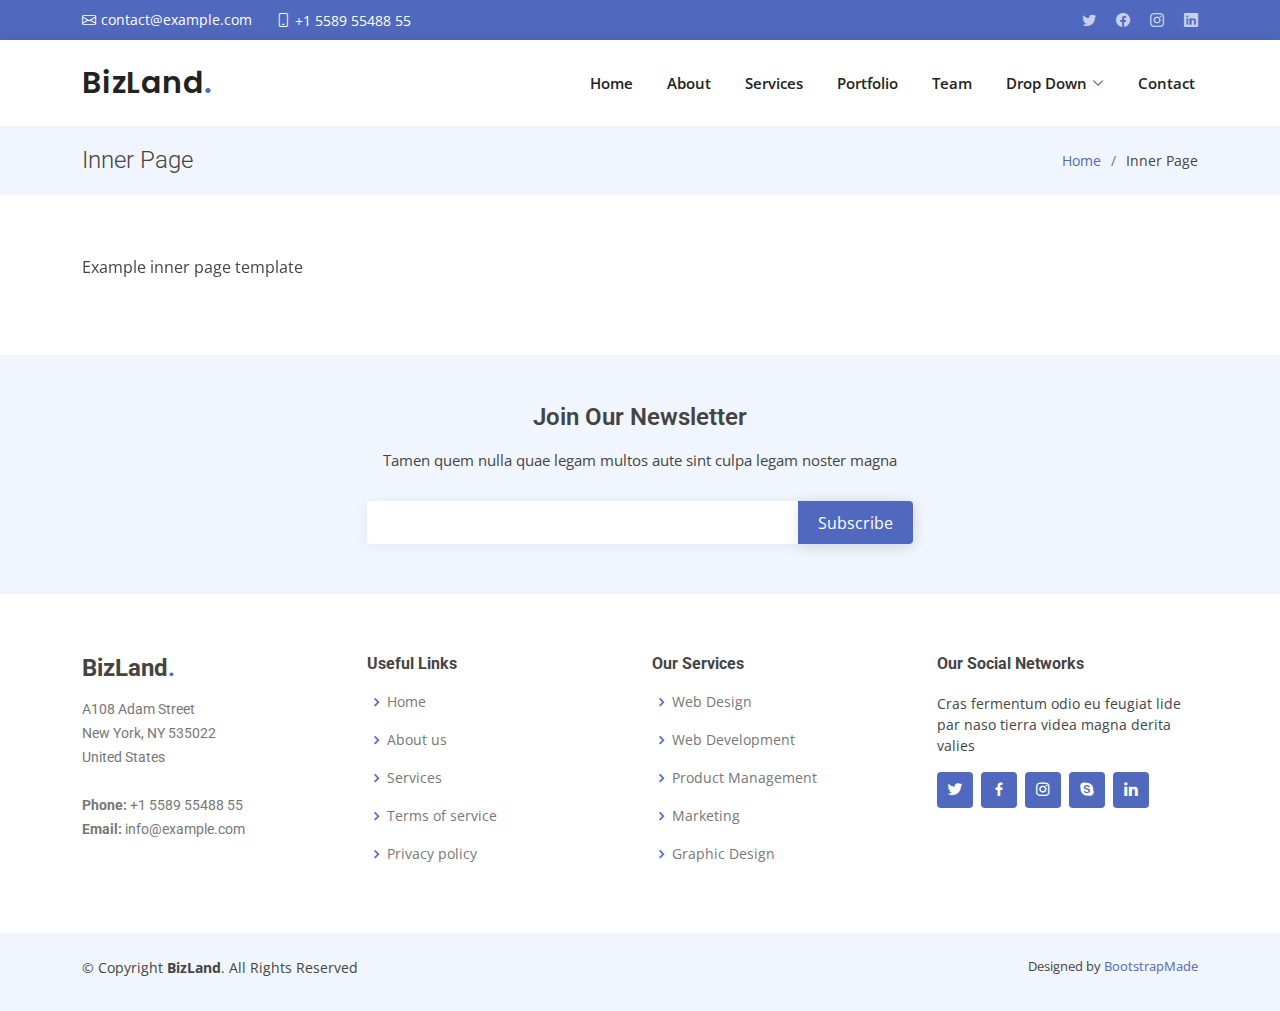
<file: inner-page.html>
<!DOCTYPE html>
<html lang="en">

<head>
  <meta charset="utf-8">
  <meta content="width=device-width, initial-scale=1.0" name="viewport">

  <title>Inner Page - BizLand Bootstrap Template</title>
  <meta content="" name="description">
  <meta content="" name="keywords">

  <!-- Favicons -->
  <link href="assets/img/favicon.png" rel="icon">
  <link href="assets/img/apple-touch-icon.png" rel="apple-touch-icon">

  <!-- Google Fonts -->
  <link href="https://fonts.googleapis.com/css?family=Open+Sans:300,300i,400,400i,600,600i,700,700i|Roboto:300,300i,400,400i,500,500i,600,600i,700,700i|Poppins:300,300i,400,400i,500,500i,600,600i,700,700i" rel="stylesheet">

  <!-- Vendor CSS Files -->
  <link href="assets/vendor/aos/aos.css" rel="stylesheet">
  <link href="assets/vendor/bootstrap/css/bootstrap.min.css" rel="stylesheet">
  <link href="assets/vendor/bootstrap-icons/bootstrap-icons.css" rel="stylesheet">
  <link href="assets/vendor/boxicons/css/boxicons.min.css" rel="stylesheet">
  <link href="assets/vendor/glightbox/css/glightbox.min.css" rel="stylesheet">
  <link href="assets/vendor/swiper/swiper-bundle.min.css" rel="stylesheet">

  <!-- Template Main CSS File -->
  <link href="assets/css/style.css" rel="stylesheet">

  <!-- =======================================================
  * Template Name: BizLand - v3.7.0
  * Template URL: https://bootstrapmade.com/bizland-bootstrap-business-template/
  * Author: BootstrapMade.com
  * License: https://bootstrapmade.com/license/
  ======================================================== -->
</head>

<body>

  <!-- ======= Top Bar ======= -->
  <section id="topbar" class="d-flex align-items-center">
    <div class="container d-flex justify-content-center justify-content-md-between">
      <div class="contact-info d-flex align-items-center">
        <i class="bi bi-envelope d-flex align-items-center"><a href="mailto:contact@example.com">contact@example.com</a></i>
        <i class="bi bi-phone d-flex align-items-center ms-4"><span>+1 5589 55488 55</span></i>
      </div>
      <div class="social-links d-none d-md-flex align-items-center">
        <a href="#" class="twitter"><i class="bi bi-twitter"></i></a>
        <a href="#" class="facebook"><i class="bi bi-facebook"></i></a>
        <a href="#" class="instagram"><i class="bi bi-instagram"></i></a>
        <a href="#" class="linkedin"><i class="bi bi-linkedin"></i></i></a>
      </div>
    </div>
  </section>

  <!-- ======= Header ======= -->
  <header id="header" class="d-flex align-items-center">
    <div class="container d-flex align-items-center justify-content-between">

      <h1 class="logo"><a href="index.html">BizLand<span>.</span></a></h1>
      <!-- Uncomment below if you prefer to use an image logo -->
      <!-- <a href="index.html" class="logo"><img src="assets/img/logo.png" alt=""></a>-->

      <nav id="navbar" class="navbar">
        <ul>
          <li><a class="nav-link scrollto " href="#hero">Home</a></li>
          <li><a class="nav-link scrollto" href="#about">About</a></li>
          <li><a class="nav-link scrollto" href="#services">Services</a></li>
          <li><a class="nav-link scrollto " href="#portfolio">Portfolio</a></li>
          <li><a class="nav-link scrollto" href="#team">Team</a></li>
          <li class="dropdown"><a href="#"><span>Drop Down</span> <i class="bi bi-chevron-down"></i></a>
            <ul>
              <li><a href="#">Drop Down 1</a></li>
              <li class="dropdown"><a href="#"><span>Deep Drop Down</span> <i class="bi bi-chevron-right"></i></a>
                <ul>
                  <li><a href="#">Deep Drop Down 1</a></li>
                  <li><a href="#">Deep Drop Down 2</a></li>
                  <li><a href="#">Deep Drop Down 3</a></li>
                  <li><a href="#">Deep Drop Down 4</a></li>
                  <li><a href="#">Deep Drop Down 5</a></li>
                </ul>
              </li>
              <li><a href="#">Drop Down 2</a></li>
              <li><a href="#">Drop Down 3</a></li>
              <li><a href="#">Drop Down 4</a></li>
            </ul>
          </li>
          <li><a class="nav-link scrollto" href="#contact">Contact</a></li>
        </ul>
        <i class="bi bi-list mobile-nav-toggle"></i>
      </nav><!-- .navbar -->

    </div>
  </header><!-- End Header -->

  <main id="main" data-aos="fade-up">

    <!-- ======= Breadcrumbs ======= -->
    <section class="breadcrumbs">
      <div class="container">

        <div class="d-flex justify-content-between align-items-center">
          <h2>Inner Page</h2>
          <ol>
            <li><a href="index.html">Home</a></li>
            <li>Inner Page</li>
          </ol>
        </div>

      </div>
    </section><!-- End Breadcrumbs -->

    <section class="inner-page">
      <div class="container">
        <p>
          Example inner page template
        </p>
      </div>
    </section>

  </main><!-- End #main -->

  <!-- ======= Footer ======= -->
  <footer id="footer">

    <div class="footer-newsletter">
      <div class="container">
        <div class="row justify-content-center">
          <div class="col-lg-6">
            <h4>Join Our Newsletter</h4>
            <p>Tamen quem nulla quae legam multos aute sint culpa legam noster magna</p>
            <form action="" method="post">
              <input type="email" name="email"><input type="submit" value="Subscribe">
            </form>
          </div>
        </div>
      </div>
    </div>

    <div class="footer-top">
      <div class="container">
        <div class="row">

          <div class="col-lg-3 col-md-6 footer-contact">
            <h3>BizLand<span>.</span></h3>
            <p>
              A108 Adam Street <br>
              New York, NY 535022<br>
              United States <br><br>
              <strong>Phone:</strong> +1 5589 55488 55<br>
              <strong>Email:</strong> info@example.com<br>
            </p>
          </div>

          <div class="col-lg-3 col-md-6 footer-links">
            <h4>Useful Links</h4>
            <ul>
              <li><i class="bx bx-chevron-right"></i> <a href="#">Home</a></li>
              <li><i class="bx bx-chevron-right"></i> <a href="#">About us</a></li>
              <li><i class="bx bx-chevron-right"></i> <a href="#">Services</a></li>
              <li><i class="bx bx-chevron-right"></i> <a href="#">Terms of service</a></li>
              <li><i class="bx bx-chevron-right"></i> <a href="#">Privacy policy</a></li>
            </ul>
          </div>

          <div class="col-lg-3 col-md-6 footer-links">
            <h4>Our Services</h4>
            <ul>
              <li><i class="bx bx-chevron-right"></i> <a href="#">Web Design</a></li>
              <li><i class="bx bx-chevron-right"></i> <a href="#">Web Development</a></li>
              <li><i class="bx bx-chevron-right"></i> <a href="#">Product Management</a></li>
              <li><i class="bx bx-chevron-right"></i> <a href="#">Marketing</a></li>
              <li><i class="bx bx-chevron-right"></i> <a href="#">Graphic Design</a></li>
            </ul>
          </div>

          <div class="col-lg-3 col-md-6 footer-links">
            <h4>Our Social Networks</h4>
            <p>Cras fermentum odio eu feugiat lide par naso tierra videa magna derita valies</p>
            <div class="social-links mt-3">
              <a href="#" class="twitter"><i class="bx bxl-twitter"></i></a>
              <a href="#" class="facebook"><i class="bx bxl-facebook"></i></a>
              <a href="#" class="instagram"><i class="bx bxl-instagram"></i></a>
              <a href="#" class="google-plus"><i class="bx bxl-skype"></i></a>
              <a href="#" class="linkedin"><i class="bx bxl-linkedin"></i></a>
            </div>
          </div>

        </div>
      </div>
    </div>

    <div class="container py-4">
      <div class="copyright">
        &copy; Copyright <strong><span>BizLand</span></strong>. All Rights Reserved
      </div>
      <div class="credits">
        <!-- All the links in the footer should remain intact. -->
        <!-- You can delete the links only if you purchased the pro version. -->
        <!-- Licensing information: https://bootstrapmade.com/license/ -->
        <!-- Purchase the pro version with working PHP/AJAX contact form: https://bootstrapmade.com/bizland-bootstrap-business-template/ -->
        Designed by <a href="https://bootstrapmade.com/">BootstrapMade</a>
      </div>
    </div>
  </footer><!-- End Footer -->

  <div id="preloader"></div>
  <a href="#" class="back-to-top d-flex align-items-center justify-content-center"><i class="bi bi-arrow-up-short"></i></a>

  <!-- Vendor JS Files -->
  <script src="assets/vendor/purecounter/purecounter.js"></script>
  <script src="assets/vendor/aos/aos.js"></script>
  <script src="assets/vendor/bootstrap/js/bootstrap.bundle.min.js"></script>
  <script src="assets/vendor/glightbox/js/glightbox.min.js"></script>
  <script src="assets/vendor/isotope-layout/isotope.pkgd.min.js"></script>
  <script src="assets/vendor/swiper/swiper-bundle.min.js"></script>
  <script src="assets/vendor/waypoints/noframework.waypoints.js"></script>
  <script src="assets/vendor/php-email-form/validate.js"></script>

  <!-- Template Main JS File -->
  <script src="assets/js/main.js"></script>

</body>

</html>
</file>
<file: assets/css/style.css>
/**
* Template Name: BizLand - v3.7.0
* Template URL: https://bootstrapmade.com/bizland-bootstrap-business-template/
* Author: BootstrapMade.com
* License: https://bootstrapmade.com/license/
*/

/*--------------------------------------------------------------
# General
--------------------------------------------------------------*/
body {
  font-family: "Open Sans", sans-serif;
  color: #444444;
}

a {
  color: #5068bd;
  text-decoration: none;
}

a:hover {
  color: #3b8af2;
  text-decoration: none;
}

h1, h2, h3, h4, h5, h6 {
  font-family: "Roboto", sans-serif;
}

/*--------------------------------------------------------------
# Preloader
--------------------------------------------------------------*/
#preloader {
  position: fixed;
  top: 0;
  left: 0;
  right: 0;
  bottom: 0;
  z-index: 9999;
  overflow: hidden;
  background: #fff;
}

#preloader:before {
  content: "";
  position: fixed;
  top: calc(50% - 30px);
  left: calc(50% - 30px);
  border: 6px solid #5068bd;
  border-top-color: #e2eefd;
  border-radius: 50%;
  width: 60px;
  height: 60px;
  -webkit-animation: animate-preloader 1s linear infinite;
  animation: animate-preloader 1s linear infinite;
}

@-webkit-keyframes animate-preloader {
  0% {
    transform: rotate(0deg);
  }
  100% {
    transform: rotate(360deg);
  }
}

@keyframes animate-preloader {
  0% {
    transform: rotate(0deg);
  }
  100% {
    transform: rotate(360deg);
  }
}
/*--------------------------------------------------------------
# Back to top button
--------------------------------------------------------------*/
.back-to-top {
  position: fixed;
  visibility: hidden;
  opacity: 0;
  right: 15px;
  bottom: 15px;
  z-index: 996;
  background: #5068bd;
  width: 40px;
  height: 40px;
  border-radius: 4px;
  transition: all 0.4s;
}
.back-to-top i {
  font-size: 28px;
  color: #fff;
  line-height: 0;
}
.back-to-top:hover {
  background: #3284f1;
  color: #fff;
}
.back-to-top.active {
  visibility: visible;
  opacity: 1;
}

/*--------------------------------------------------------------
# Disable aos animation delay on mobile devices
--------------------------------------------------------------*/
@media screen and (max-width: 768px) {
  [data-aos-delay] {
    transition-delay: 0 !important;
  }
}
/*--------------------------------------------------------------
# Top Bar
--------------------------------------------------------------*/
#topbar {
  background: #5068bd;
  height: 40px;
  font-size: 14px;
  transition: all 0.5s;
  color: #fff;
  padding: 0;
}
#topbar .contact-info i {
  font-style: normal;
  color: #fff;
}
#topbar .contact-info i a, #topbar .contact-info i span {
  padding-left: 5px;
  color: #fff;
}
#topbar .contact-info i a {
  line-height: 0;
  transition: 0.3s;
  transition: 0.3s;
}
#topbar .contact-info i a:hover {
  color: #fff;
  text-decoration: underline;
}
#topbar .social-links a {
  color: rgba(255, 255, 255, 0.7);
  line-height: 0;
  transition: 0.3s;
  margin-left: 20px;
}
#topbar .social-links a:hover {
  color: white;
}

/*--------------------------------------------------------------
# Header
--------------------------------------------------------------*/
#header {
  background: #fff;
  transition: all 0.5s;
  z-index: 997;
  height: 86px;
  box-shadow: 0px 2px 15px rgba(0, 0, 0, 0.1);
}
#header.fixed-top {
  height: 70px;
}
#header .logo {
  font-size: 30px;
  margin: 0;
  padding: 0;
  line-height: 1;
  font-weight: 600;
  letter-spacing: 0.8px;
  font-family: "Poppins", sans-serif;
}
#header .logo a {
  color: #222222;
}
#header .logo a span {
  color: #5068bd;
}
#header .logo img {
  max-height: 60px;
}

.scrolled-offset {
  margin-top: 70px;
}

/*--------------------------------------------------------------
# Navigation Menu
--------------------------------------------------------------*/
/**
* Desktop Navigation 
*/
.navbar {
  padding: 0;
}
.navbar ul {
  margin: 0;
  padding: 0;
  display: flex;
  list-style: none;
  align-items: center;
}
.navbar li {
  position: relative;
}
.navbar > ul > li {
  white-space: nowrap;
  padding: 10px 0 10px 28px;
}
.navbar a, .navbar a:focus {
  display: flex;
  align-items: center;
  justify-content: space-between;
  padding: 0 3px;
  font-size: 15px;
  font-weight: 600;
  color: #222222;
  white-space: nowrap;
  transition: 0.3s;
  position: relative;
}
.navbar a i, .navbar a:focus i {
  font-size: 12px;
  line-height: 0;
  margin-left: 5px;
}
.navbar > ul > li > a:before {
  content: "";
  position: absolute;
  width: 100%;
  height: 2px;
  bottom: -6px;
  left: 0;
  background-color: #5068bd;
  visibility: hidden;
  width: 0px;
  transition: all 0.3s ease-in-out 0s;
}
.navbar a:hover:before, .navbar li:hover > a:before, .navbar .active:before {
  visibility: visible;
  width: 100%;
}
.navbar a:hover, .navbar .active, .navbar .active:focus, .navbar li:hover > a {
  color: #5068bd;
}
.navbar .dropdown ul {
  display: block;
  position: absolute;
  left: 28px;
  top: calc(100% + 30px);
  margin: 0;
  padding: 10px 0;
  z-index: 99;
  opacity: 0;
  visibility: hidden;
  background: #fff;
  box-shadow: 0px 0px 30px rgba(127, 137, 161, 0.25);
  transition: 0.3s;
}
.navbar .dropdown ul li {
  min-width: 200px;
}
.navbar .dropdown ul a {
  padding: 10px 20px;
  font-weight: 400;
}
.navbar .dropdown ul a i {
  font-size: 12px;
}
.navbar .dropdown ul a:hover, .navbar .dropdown ul .active:hover, .navbar .dropdown ul li:hover > a {
  color: #5068bd;
}
.navbar .dropdown:hover > ul {
  opacity: 1;
  top: 100%;
  visibility: visible;
}
.navbar .dropdown .dropdown ul {
  top: 0;
  left: calc(100% - 30px);
  visibility: hidden;
}
.navbar .dropdown .dropdown:hover > ul {
  opacity: 1;
  top: 0;
  left: 100%;
  visibility: visible;
}
@media (max-width: 1366px) {
  .navbar .dropdown .dropdown ul {
    left: -90%;
  }
  .navbar .dropdown .dropdown:hover > ul {
    left: -100%;
  }
  .testimonials .testimonial-item .testimonial-img {
    width: 8% !important;
  }
}

/**
* Mobile Navigation 
*/
.mobile-nav-toggle {
  color: #222222;
  font-size: 28px;
  cursor: pointer;
  display: none;
  line-height: 0;
  transition: 0.5s;
}
.mobile-nav-toggle.bi-x {
  color: #fff;
}

@media (max-width: 991px) {
  .mobile-nav-toggle {
    display: block;
  }

  .navbar ul {
    display: none;
  }

  .testimonials .testimonial-item .testimonial-img {
    width: 8% !important;
  }
}
.navbar-mobile {
  position: fixed;
  overflow: hidden;
  top: 0;
  right: 0;
  left: 0;
  bottom: 0;
  background: rgba(9, 9, 9, 0.9);
  transition: 0.3s;
  z-index: 999;
}
.navbar-mobile .mobile-nav-toggle {
  position: absolute;
  top: 15px;
  right: 15px;
}
.navbar-mobile ul {
  display: block;
  position: absolute;
  top: 55px;
  right: 15px;
  bottom: 15px;
  left: 15px;
  padding: 10px 0;
  background-color: #fff;
  overflow-y: auto;
  transition: 0.3s;
}
.navbar-mobile a, .navbar-mobile a:focus {
  padding: 10px 20px;
  font-size: 15px;
  color: #222222;
}
.navbar-mobile > ul > li {
  padding: 0;
}
.navbar-mobile a:hover:before, .navbar-mobile li:hover > a:before, .navbar-mobile .active:before {
  visibility: hidden;
}
.navbar-mobile a:hover, .navbar-mobile .active, .navbar-mobile li:hover > a {
  color: #5068bd;
}
.navbar-mobile .getstarted, .navbar-mobile .getstarted:focus {
  margin: 15px;
}
.navbar-mobile .dropdown ul {
  position: static;
  display: none;
  margin: 10px 20px;
  padding: 10px 0;
  z-index: 99;
  opacity: 1;
  visibility: visible;
  background: #fff;
  box-shadow: 0px 0px 30px rgba(127, 137, 161, 0.25);
}
.navbar-mobile .dropdown ul li {
  min-width: 200px;
}
.navbar-mobile .dropdown ul a {
  padding: 10px 20px;
}
.navbar-mobile .dropdown ul a i {
  font-size: 12px;
}
.navbar-mobile .dropdown ul a:hover, .navbar-mobile .dropdown ul .active:hover, .navbar-mobile .dropdown ul li:hover > a {
  color: #5068bd;
}
.navbar-mobile .dropdown > .dropdown-active {
  display: block;
}

/*--------------------------------------------------------------
# Home Section
--------------------------------------------------------------*/
#home {
  width: 100%;
  height: 75vh;
  background: url("../img/home-bg.jpeg") top center;
  background-size: cover;
  position: relative;
}
#home:before {
  content: "";
  background: rgb(255 255 255 / 62%);
  position: absolute;
  bottom: 0;
  top: 0;
  left: 0;
  right: 0;
}
#home .container {
  position: relative;
}
#home h1 {
  margin: 0;
  font-size: 48px;
  font-weight: 700;
  line-height: 56px;
  color: #222222;
  font-family: "Poppins", sans-serif;
}
#home h1 span {
  color: #222222;
}
#home h2 {
  color: #0d0c0c;
  margin: 5px 0 15px 0;
  font-size: 20px;
  font-weight: 400;
}
#home .btn-get-started {
  font-family: "Roboto", sans-serif;
  text-transform: uppercase;
  font-weight: 500;
  font-size: 14px;
  letter-spacing: 1px;
  display: inline-block;
  padding: 10px 28px;
  border-radius: 4px;
  transition: 0.5s;
  color: #fff;
  background: #5068bd;
}
#home .btn-get-started:hover {
  background: #247cf0;
}
#home .btn-watch-video {
  font-size: 16px;
  transition: 0.5s;
  margin-left: 25px;
  color: #222222;
  font-weight: 600;
  display: flex;
  align-items: center;
}
#home .btn-watch-video i {
  color: #5068bd;
  font-size: 32px;
  transition: 0.3s;
  line-height: 0;
  margin-right: 8px;
}
#home .btn-watch-video:hover {
  color:#5068bd;
}
#home .btn-watch-video:hover i {
  color: #3b8af2;
}
@media (min-width: 1024px) {
  #home {
    background-attachment: fixed;
  }
}
@media (max-width: 768px) {
  #home {
    height: 68vh;
  }
  #home h1 {
    font-size: 25px;
    line-height: 36px;
  }
  #home h2 {
    font-size: 15px;
    line-height: 24px;
    margin-bottom: 30px;
  }
  #home .btn-get-started, #home .btn-watch-video {
    font-size: 13px;
  }
  .testimonials .testimonial-item .testimonial-img {
    width: 10% !important;
  }
}
@media (max-height: 500px) {
  #home {
    height: 120vh;
  }

  .testimonials .testimonial-item .testimonial-img {
    width: 10% !important;
  }
}

/*--------------------------------------------------------------
# Sections General
--------------------------------------------------------------*/
section {
  padding: 60px 0;
  overflow: hidden;
}

.section-bg {
  background-color: #f6f9fe;
}

.section-title {
  text-align: center;
  padding-bottom: 30px;
}
.section-title h2 {
  font-size: 13px;
  letter-spacing: 1px;
  font-weight: 700;
  padding: 8px 20px;
  margin: 0;
  background: #e7f1fd;
  color: #5068bd;
  display: inline-block;
  text-transform: uppercase;
  border-radius: 50px;
}
.covid19-title h2{
  font-size: 13px;
  letter-spacing: 1px;
  font-weight: 700;
  padding: 8px 20px;
  margin: 0;
  background: #e7f1fd;
  color: #C30E29;
  display: inline-block;
  text-transform: uppercase;
  border-radius: 50px;
}
.section-title h3 {
  margin: 15px 0 0 0;
  font-size: 32px;
  font-weight: 700;
}
.section-title h3 span {
  color: #5068bd;
}
.covid19-title h3 span {
  color: #C30E29;
}
.section-title p {
  margin: 15px auto 0 auto;
  font-weight: 600;
  text-align: justify;
  font-size: 14px;
}
@media (min-width: 1024px) {
  .section-title p {
    width: 50% !important;
  }
}

/*--------------------------------------------------------------
# Breadcrumbs
--------------------------------------------------------------*/
.breadcrumbs {
  padding: 20px 0;
  background-color: #f1f6fe;
  min-height: 40px;
}
.breadcrumbs h2 {
  font-size: 24px;
  font-weight: 300;
  margin: 0;
}
@media (max-width: 992px) {
  .breadcrumbs h2 {
    margin: 0 0 10px 0;
  }
}
.breadcrumbs ol {
  display: flex;
  flex-wrap: wrap;
  list-style: none;
  padding: 0;
  margin: 0;
  font-size: 14px;
}
.breadcrumbs ol li + li {
  padding-left: 10px;
}
.breadcrumbs ol li + li::before {
  display: inline-block;
  padding-right: 10px;
  color: #6c757d;
  content: "/";
}
@media (max-width: 768px) {
  .breadcrumbs .d-flex {
    display: block !important;
  }
  .breadcrumbs ol {
    display: block;
  }
  .breadcrumbs ol li {
    display: inline-block;
  }
}

/*--------------------------------------------------------------
# Featured Services
--------------------------------------------------------------*/
.featured-services .icon-box {
  padding: 30px;
  position: relative;
  overflow: hidden;
  background: #fff;
  box-shadow: 0 0 29px 0 rgba(68, 88, 144, 0.12);
  transition: all 0.3s ease-in-out;
  border-radius: 8px;
  z-index: 1;
}
.featured-services .icon-box::before {
  content: "";
  position: absolute;
  background: #cbe0fb;
  right: 0;
  left: 0;
  bottom: 0;
  top: 100%;
  transition: all 0.3s;
  z-index: -1;
}
.featured-services .icon-box:hover::before {
  background: #5068bd;
  top: 0;
  border-radius: 0px;
}
.featured-services .icon {
  margin-bottom: 15px;
}
.featured-services .icon i {
  font-size: 48px;
  line-height: 1;
  color: #5068bd;
  transition: all 0.3s ease-in-out;
}
.featured-services .title {
  font-weight: 700;
  margin-bottom: 15px;
  font-size: 18px;
}
.featured-services .title a {
  color: #111;
}
.featured-services .description {
  font-size: 15px;
  line-height: 28px;
  margin-bottom: 0;
}
.featured-services .icon-box:hover .title a, .featured-services .icon-box:hover .description {
  color: #fff;
}
.featured-services .icon-box:hover .icon i {
  color: #fff;
}

/*--------------------------------------------------------------
# About
--------------------------------------------------------------*/
.about .content h3 {
  font-weight: 600;
  font-size: 26px;
}
.about .content ul {
  list-style: none;
  padding: 0;
}
.about .content ul li {
  display: flex;
  align-items: flex-start;
  margin-bottom: 35px;
}
.about .content ul li:first-child {
  margin-top: 35px;
}
.about .content ul i {
  background: #fff;
  box-shadow: 0px 6px 15px rgba(16, 110, 234, 0.12);
  font-size: 24px;
  padding: 20px;
  margin-right: 15px;
  color: #5068bd;
  border-radius: 50px;
}
.about .content ul h5 {
  font-size: 18px;
  color: #555555;
}
.about .content p {
  font-size: 15px;
    line-height: 22px;
}
.about .content p:last-child {
  margin-bottom: 0;
}

/*--------------------------------------------------------------
# Skills
--------------------------------------------------------------*/
.skills .progress {
  height: 60px;
  display: block;
  background: none;
  border-radius: 0;
}
.skills .progress .skill {
  padding: 0;
  margin: 0 0 6px 0;
  text-transform: uppercase;
  display: block;
  font-weight: 600;
  font-family: "Poppins", sans-serif;
  color: #222222;
}
.skills .progress .skill .val {
  float: right;
  font-style: normal;
}
.skills .progress-bar-wrap {
  background: #e2eefd;
  height: 10px;
}
.skills .progress-bar {
  width: 1px;
  height: 10px;
  transition: 0.9s;
  background-color: #5068bd;
}

/*--------------------------------------------------------------
# Counts
--------------------------------------------------------------*/
.counts {
  padding: 70px 0 60px;
}
.counts .count-box {
  padding: 30px 30px 25px 30px;
  width: 100%;
  position: relative;
  text-align: center;
  background: #f1f6fe;
}
.counts .count-box i {
  position: absolute;
  top: -28px;
  left: 50%;
  transform: translateX(-50%);
  font-size: 24px;
  background: #5068bd;
  color: #fff;
  width: 56px;
  height: 56px;
  line-height: 0;
  border-radius: 50px;
  border: 5px solid #fff;
  display: inline-flex;
  align-items: center;
  justify-content: center;
}
.counts .count-box span {
  font-size: 36px;
  display: block;
  font-weight: 600;
  color: #062b5b;
}
.counts .count-box p {
  padding: 0;
  margin: 0;
  font-family: "Roboto", sans-serif;
  font-size: 14px;
}

/*--------------------------------------------------------------
# Clients
--------------------------------------------------------------*/
.clients {
  padding: 15px 0;
  text-align: center;
}
.clients img {
  max-width: 45%;
  transition: all 0.4s ease-in-out;
  display: inline-block;
  padding: 15px 0;
}
.clients img:hover {
  transform: scale(1.15);
}
@media (max-width: 768px) {
  .clients img {
    max-width: 40%;
  }
}

/*--------------------------------------------------------------
# Services
--------------------------------------------------------------*/
.services .icon-box {
  text-align: center;
  border: 1px solid #e2eefd;
  padding: 80px 20px;
  transition: all ease-in-out 0.3s;
  background: #fff;
}
.services .icon-box .icon {
  margin: 0 auto;
  width: 64px;
  height: 64px;
  background: #f1f6fe;
  border-radius: 4px;
  border: 1px solid #deebfd;
  display: flex;
  align-items: center;
  justify-content: center;
  margin-bottom: 20px;
  transition: ease-in-out 0.3s;
}
.services .icon-box .icon i {
  color: #3b8af2;
  font-size: 28px;
  transition: ease-in-out 0.3s;
}
.services .icon-box h4 {
  font-weight: 700;
  margin-bottom: 15px;
  font-size: 24px;
}
.services .icon-box h4 a {
  color: #222222;
  transition: ease-in-out 0.3s;
}
.services .icon-box p {
  line-height: 24px;
  font-size: 14px;
  margin-bottom: 0;
}
.services .icon-box:hover {
  border-color: #fff;
  box-shadow: 0px 0 25px 0 rgba(16, 110, 234, 0.1);
}
.services .icon-box:hover h4 a, .services .icon-box:hover .icon i {
  color: #5068bd;
}
.services .icon-box:hover .icon {
  border-color: #5068bd;
}

/*--------------------------------------------------------------
# Testimonials
--------------------------------------------------------------*/
.testimonials {
  padding: 2% 0;
  background: url("../img/testimonials-bg-2.jpg") no-repeat;
  background-position: center center;
  background-size: cover;
  position: relative;
}
.testimonials::before {
  content: "";
  position: absolute;
  left: 0;
  right: 0;
  top: 0;
  bottom: 0;
  background: rgba(0, 0, 0, 0.7);
}
.testimonials .section-header {
  margin-bottom: 40px;
}
.testimonials .testimonials-carousel, .testimonials .testimonials-slider {
  overflow: hidden;
}
.testimonials .testimonial-item {
  text-align: center;
  color: #fff;
}
.testimonials .testimonial-item .testimonial-img {
  width: 5%;
  border-radius: 50%;
  border: 6px solid rgba(255, 255, 255, 0.15);
  margin: 0 auto;
}
.testimonials .testimonial-item h3 {
  font-size: 18px;
  font-weight: bold;
  margin: 10px 0 5px 0;
  color: #fff;
}
.testimonials .testimonial-item h4 {
  font-size: 14px;
  color: #ddd;
  margin: 0 0 15px 0;
}
.testimonials .testimonial-item .quote-icon-left, .testimonials .testimonial-item .quote-icon-right {
  color: rgba(255, 255, 255, 0.4);
  font-size: 26px;
}
.testimonials .testimonial-item .quote-icon-left {
  display: inline-block;
  left: -5px;
  position: relative;
}
.testimonials .testimonial-item .quote-icon-right {
  display: inline-block;
  right: -5px;
  position: relative;
  top: 10px;
}
.testimonials .testimonial-item p {
  font-style: italic;
  font-size: 14px;
  text-align: justify;
  margin: 0 auto 15px auto;
  color: #eee;
}
.testimonials .swiper-pagination {
  margin-top: 20px;
  position: relative;
}
.testimonials .swiper-pagination .swiper-pagination-bullet {
  width: 12px;
  height: 12px;
  background-color: rgba(255, 255, 255, 0.5);
  opacity: 1;
}
.testimonials .swiper-pagination .swiper-pagination-bullet-active {
  background-color: #5068bd;
}
@media (min-width: 992px) {
  .testimonials .testimonial-item p {
    width: 80% !important;
  }
}

/*--------------------------------------------------------------
# Portfolio
--------------------------------------------------------------*/
.portfolio #portfolio-flters {
  padding: 0;
  margin: 0 auto 15px auto;
  list-style: none;
  text-align: center;
  border-radius: 50px;
  padding: 2px 15px;
}
.portfolio #portfolio-flters li {
  cursor: pointer;
  display: inline-block;
  padding: 10px 15px 8px 15px;
  font-size: 16px;
  font-weight: 600;
  line-height: 1;
  text-transform: uppercase;
  color: #444444;
  margin-bottom: 5px;
  transition: all 0.3s ease-in-out;
}
.portfolio #portfolio-flters li:hover, .portfolio #portfolio-flters li.filter-active {
  color: #5068bd;
}
.portfolio #portfolio-flters li:last-child {
  margin-right: 0;
}
.portfolio .portfolio-item {
  margin-bottom: 30px;
}
.portfolio .portfolio-item .portfolio-info {
  opacity: 0;
  position: absolute;
  left: 30px;
  right: 30px;
  bottom: 0;
  z-index: 3;
  transition: all ease-in-out 0.3s;
  background: rgba(255, 255, 255, 0.9);
  padding: 15px;
}
.portfolio .portfolio-item .portfolio-info h4 {
  font-size: 18px;
  color: #fff;
  font-weight: 600;
  color: #222222;
}
.portfolio .portfolio-item .portfolio-info p {
  color: #555555;
  font-size: 14px;
  margin-bottom: 0;
}
.portfolio .portfolio-item .portfolio-info .preview-link, .portfolio .portfolio-item .portfolio-info .details-link {
  position: absolute;
  right: 40px;
  font-size: 24px;
  top: calc(50% - 18px);
  color: #3c3c3c;
}
.portfolio .portfolio-item .portfolio-info .preview-link:hover, .portfolio .portfolio-item .portfolio-info .details-link:hover {
  color: #5068bd;
}
.portfolio .portfolio-item .portfolio-info .details-link {
  right: 10px;
}
.portfolio .portfolio-item .portfolio-links {
  opacity: 0;
  left: 0;
  right: 0;
  text-align: center;
  z-index: 3;
  position: absolute;
  transition: all ease-in-out 0.3s;
}
.portfolio .portfolio-item .portfolio-links a {
  color: #fff;
  margin: 0 2px;
  font-size: 28px;
  display: inline-block;
  transition: 0.3s;
}
.portfolio .portfolio-item .portfolio-links a:hover {
  color: #6ba7f5;
}
.portfolio .portfolio-item:hover .portfolio-info {
  opacity: 1;
  bottom: 20px;
}

/*--------------------------------------------------------------
# Portfolio Details
--------------------------------------------------------------*/
.portfolio-details {
  padding-top: 40px;
}
.portfolio-details .portfolio-details-slider img {
  width: 100%;
}
.portfolio-details .portfolio-details-slider .swiper-pagination {
  margin-top: 20px;
  position: relative;
}
.portfolio-details .portfolio-details-slider .swiper-pagination .swiper-pagination-bullet {
  width: 12px;
  height: 12px;
  background-color: #fff;
  opacity: 1;
  border: 1px solid #5068bd;
}
.portfolio-details .portfolio-details-slider .swiper-pagination .swiper-pagination-bullet-active {
  background-color: #5068bd;
}
.portfolio-details .portfolio-info {
  padding: 30px;
  box-shadow: 0px 0 30px rgba(34, 34, 34, 0.08);
}
.portfolio-details .portfolio-info h3 {
  font-size: 22px;
  font-weight: 700;
  margin-bottom: 20px;
  padding-bottom: 20px;
  border-bottom: 1px solid #eee;
}
.portfolio-details .portfolio-info ul {
  list-style: none;
  padding: 0;
  font-size: 15px;
}
.portfolio-details .portfolio-info ul li + li {
  margin-top: 10px;
}
.portfolio-details .portfolio-description {
  padding-top: 30px;
}
.portfolio-details .portfolio-description h2 {
  font-size: 26px;
  font-weight: 700;
  margin-bottom: 20px;
}
.portfolio-details .portfolio-description p {
  padding: 0;
}

/*--------------------------------------------------------------
# Team
--------------------------------------------------------------*/
.team {
  padding: 60px 0;
}
.team .member {
  margin-bottom: 20px;
  overflow: hidden;
  border-radius: 4px;
  background: #fff;
  box-shadow: 0px 2px 15px rgba(16, 110, 234, 0.15);
}
.team .member .member-img {
  position: relative;
  overflow: hidden;
}
.team .member .social {
  position: absolute;
  left: 0;
  bottom: 30px;
  right: 0;
  opacity: 0;
  transition: ease-in-out 0.3s;
  text-align: center;
}
.team .member .social a {
  transition: color 0.3s;
  color: #222222;
  margin: 0 3px;
  padding-top: 7px;
  border-radius: 4px;
  width: 36px;
  height: 36px;
  background: rgba(16, 110, 234, 0.8);
  display: inline-block;
  transition: ease-in-out 0.3s;
  color: #fff;
}
.team .member .social a:hover {
  background: #3b8af2;
}
.team .member .social i {
  font-size: 18px;
}
.team .member .member-info {
  padding: 25px 15px;
}
.team .member .member-info h4 {
  font-weight: 700;
  margin-bottom: 5px;
  font-size: 18px;
  color: #222222;
}
.team .member .member-info span {
  display: block;
  font-size: 13px;
  font-weight: 400;
  color: #aaaaaa;
}
.team .member .member-info p {
  font-style: italic;
  font-size: 14px;
  line-height: 26px;
  color: #777777;
}
.team .member:hover .social {
  opacity: 1;
  bottom: 15px;
}

/*--------------------------------------------------------------
# Pricing
--------------------------------------------------------------*/
.pricing .box {
  padding: 20px;
  background: #fff;
  text-align: center;
  box-shadow: 0px 0px 4px rgba(0, 0, 0, 0.12);
  border-radius: 5px;
  position: relative;
  overflow: hidden;
}
.pricing .box h3 {
  font-weight: 400;
  margin: -20px -20px 20px -20px;
  padding: 20px 15px;
  font-size: 16px;
  font-weight: 600;
  color: #777777;
  background: #f8f8f8;
}
.pricing .box h4 {
  font-size: 36px;
  color: #5068bd;
  font-weight: 600;
  font-family: "Poppins", sans-serif;
  margin-bottom: 20px;
}
.pricing .box h4 sup {
  font-size: 20px;
  top: -15px;
  left: -3px;
}
.pricing .box h4 span {
  color: #bababa;
  font-size: 16px;
  font-weight: 300;
}
.pricing .box ul {
  padding: 0;
  list-style: none;
  color: #444444;
  text-align: center;
  line-height: 20px;
  font-size: 14px;
}
.pricing .box ul li {
  padding-bottom: 16px;
}
.pricing .box ul i {
  color: #5068bd;
  font-size: 18px;
  padding-right: 4px;
}
.pricing .box ul .na {
  color: #ccc;
  text-decoration: line-through;
}
.pricing .btn-wrap {
  margin: 20px -20px -20px -20px;
  padding: 20px 15px;
  background: #f8f8f8;
  text-align: center;
}
.pricing .btn-buy {
  background: #5068bd;
  display: inline-block;
  padding: 8px 35px 10px 35px;
  border-radius: 4px;
  color: #fff;
  transition: none;
  font-size: 14px;
  font-weight: 400;
  font-family: "Roboto", sans-serif;
  font-weight: 600;
  transition: 0.3s;
}
.pricing .btn-buy:hover {
  background: #3b8af2;
}
.pricing .featured h3 {
  color: #fff;
  background: #5068bd;
}
.pricing .advanced {
  width: 200px;
  position: absolute;
  top: 18px;
  right: -68px;
  transform: rotate(45deg);
  z-index: 1;
  font-size: 14px;
  padding: 1px 0 3px 0;
  background: #5068bd;
  color: #fff;
}

/*--------------------------------------------------------------
# Frequently Asked Questions
--------------------------------------------------------------*/
.faq {
  padding: 60px 0;
}
.faq .faq-list {
  padding: 0;
  list-style: none;
}
.faq .faq-list li {
  border-bottom: 1px solid #d4e5fc;
  margin-bottom: 20px;
  padding-bottom: 20px;
}
.faq .faq-list .question {
  display: block;
  position: relative;
  font-family: #5068bd;
  font-size: 18px;
  line-height: 24px;
  font-weight: 400;
  padding-left: 25px;
  cursor: pointer;
  color: #0d58ba;
  transition: 0.3s;
}
.faq .faq-list i {
  font-size: 16px;
  position: absolute;
  left: 0;
  top: -2px;
}
.faq .faq-list p {
  margin-bottom: 0;
  padding: 10px 0 0 25px;
}
.faq .faq-list .icon-show {
  display: none;
}
.faq .faq-list .collapsed {
  color: black;
}
.faq .faq-list .collapsed:hover {
  color:#5068bd;
}
.faq .faq-list .collapsed .icon-show {
  display: inline-block;
  transition: 0.6s;
}
.faq .faq-list .collapsed .icon-close {
  display: none;
  transition: 0.6s;
}

/*--------------------------------------------------------------
# Contact
--------------------------------------------------------------*/
.contact .info-box {
  color: #444444;
  text-align: center;
  box-shadow: 0 0 30px rgba(214, 215, 216, 0.3);
  padding: 20px 0 30px 0;
}
.contact .info-box i {
  font-size: 32px;
  color: #5068bd;
  border-radius: 50%;
  padding: 8px;
  border: 2px dotted #b3d1fa;
}
.contact .info-box h3 {
  font-size: 20px;
  color: #777777;
  font-weight: 700;
  margin: 10px 0;
}
.contact .info-box p {
  padding: 0;
  line-height: 24px;
  font-size: 14px;
  margin-bottom: 0;
}
.contact .php-email-form {
  box-shadow: 0 0 30px rgba(214, 215, 216, 0.4);
  padding: 30px;
}
.contact .php-email-form .error-message {
  display: none;
  color: #fff;
  background: #ed3c0d;
  text-align: left;
  padding: 15px;
  font-weight: 600;
}
.contact .php-email-form .error-message br + br {
  margin-top: 25px;
}
.contact .php-email-form .sent-message {
  display: none;
  color: #fff;
  background: #18d26e;
  text-align: center;
  padding: 15px;
  font-weight: 600;
}
.contact .php-email-form .loading {
  display: none;
  background: #fff;
  text-align: center;
  padding: 15px;
}
.contact .php-email-form .loading:before {
  content: "";
  display: inline-block;
  border-radius: 50%;
  width: 24px;
  height: 24px;
  margin: 0 10px -6px 0;
  border: 3px solid #18d26e;
  border-top-color: #eee;
  -webkit-animation: animate-loading 1s linear infinite;
  animation: animate-loading 1s linear infinite;
}
.contact .php-email-form .form-group {
  margin-bottom: 20px;
}
.contact .php-email-form input, .contact .php-email-form textarea {
  border-radius: 0;
  box-shadow: none;
  font-size: 14px;
}
.contact .php-email-form input:focus, .contact .php-email-form textarea:focus {
  border-color: #5068bd;
}
.contact .php-email-form input {
  padding: 10px 15px;
}
.contact .php-email-form textarea {
  padding: 12px 15px;
}
.contact .php-email-form button[type=submit] {
  background:#5068bd;
  border: 0;
  padding: 10px 30px;
  color: #fff;
  transition: 0.4s;
  border-radius: 4px;
}
.contact .php-email-form button[type=submit]:hover {
  background: #3b8af2;
}
@-webkit-keyframes animate-loading {
  0% {
    transform: rotate(0deg);
  }
  100% {
    transform: rotate(360deg);
  }
}
@keyframes animate-loading {
  0% {
    transform: rotate(0deg);
  }
  100% {
    transform: rotate(360deg);
  }
}

/*--------------------------------------------------------------
# Footer
--------------------------------------------------------------*/
#footer {
  background: #fff;
  padding: 0 0 30px 0;
  color: #444444;
  font-size: 14px;
  background: #f1f6fe;
}
#footer .footer-newsletter {
  padding: 50px 0;
  background: #f1f6fe;
  text-align: center;
  font-size: 15px;
}
#footer .footer-newsletter h4 {
  font-size: 24px;
  margin: 0 0 20px 0;
  padding: 0;
  line-height: 1;
  font-weight: 600;
}
#footer .footer-newsletter form {
  margin-top: 30px;
  background: #fff;
  padding: 6px 10px;
  position: relative;
  border-radius: 4px;
  box-shadow: 0px 2px 15px rgba(0, 0, 0, 0.06);
  text-align: left;
}
#footer .footer-newsletter form input[type=email] {
  border: 0;
  padding: 4px 8px;
  width: calc(100% - 100px);
}
#footer .footer-newsletter form input[type=submit] {
  position: absolute;
  top: 0;
  right: 0;
  bottom: 0;
  border: 0;
  background: none;
  font-size: 16px;
  padding: 0 20px;
  background: #5068bd;
  color: #fff;
  transition: 0.3s;
  border-radius: 0 4px 4px 0;
  box-shadow: 0px 2px 15px rgba(0, 0, 0, 0.1);
}
#footer .footer-newsletter form input[type=submit]:hover {
  background: #0d58ba;
}
#footer .footer-top {
  padding: 60px 0 30px 0;
  background: #fff;
}
#footer .footer-top .footer-contact {
  margin-bottom: 30px;
}
#footer .footer-top .footer-contact h3 {
  font-size: 24px;
  margin: 0 0 15px 0;
  padding: 2px 0 2px 0;
  line-height: 1;
  font-weight: 700;
}
#footer .footer-top .footer-contact h3 span {
  color: #5068bd;
}
#footer .footer-top .footer-contact p {
  font-size: 14px;
  line-height: 24px;
  margin-bottom: 0;
  font-family: "Roboto", sans-serif;
  color: #777777;
}
#footer .footer-top h4 {
  font-size: 16px;
  font-weight: bold;
  color: #444444;
  position: relative;
  padding-bottom: 12px;
}
#footer .footer-top .footer-links {
  margin-bottom: 30px;
}
#footer .footer-top .footer-links ul {
  list-style: none;
  padding: 0;
  margin: 0;
}
#footer .footer-top .footer-links ul i {
  padding-right: 2px;
  color: #5068bd;
  font-size: 18px;
  line-height: 1;
}
#footer .footer-top .footer-links ul li {
  padding: 10px 0;
  display: flex;
  align-items: center;
}
#footer .footer-top .footer-links ul li:first-child {
  padding-top: 0;
}
#footer .footer-top .footer-links ul a {
  color: #777777;
  transition: 0.3s;
  display: inline-block;
  line-height: 1;
}
#footer .footer-top .footer-links ul a:hover {
  text-decoration: none;
  color: #5068bd;
}
#footer .footer-top .social-links a {
  font-size: 18px;
  display: inline-block;
  background:#5068bd;
  color: #fff;
  line-height: 1;
  padding: 8px 0;
  margin-right: 4px;
  border-radius: 4px;
  text-align: center;
  width: 36px;
  height: 36px;
  transition: 0.3s;
}
#footer .footer-top .social-links a:hover {
  background: #3b8af2;
  color: #fff;
  text-decoration: none;
}
#footer .copyright {
  text-align: center;
  float: left;
}
#footer .credits {
  float: right;
  text-align: center;
  font-size: 13px;
  color: #444444;
}
@media (max-width: 768px) {
  #footer .copyright, #footer .credits {
    float: none;
    text-align: center;
    padding: 2px 0;
  }
  .modal{
  padding-top: 50%;
 }
}

.modal{
  padding-top: 5%;
 }
.modal-dialog {
  max-width: 800px;
  margin: 30px auto;
}

.modal-body {
position:relative;
padding:0px;
}
.btn-close {
position:absolute;
right:-30px;
top:0;
}
</file>
